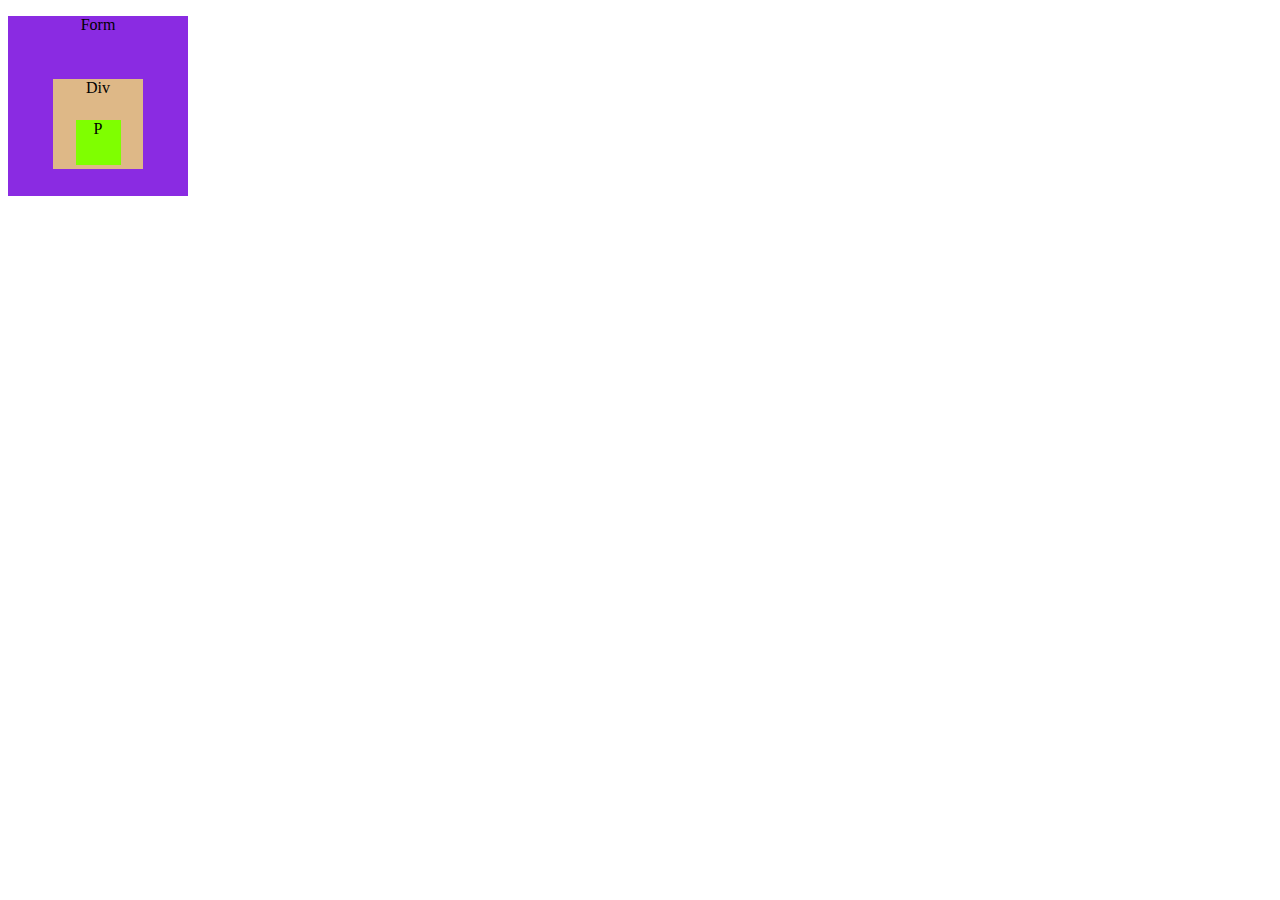
<file: Actividades/practicaEventos/index.html>
<!DOCTYPE html>
<html lang="en">
<head>
    <meta charset="UTF-8">
    <meta name="viewport" content="width=device-width, initial-scale=1.0">
    <title>Practica</title>
    <script src="evento.js"></script>
    <link rel="stylesheet" href="styles.css">
</head>
<body>
    <form class="formulario">
        <p>Form</p>
        <div class="contenedor">
            <p>Div</p>
            <p class="parrafo">P</p>
        </div>
    </form>
</body>
</html>
</file>
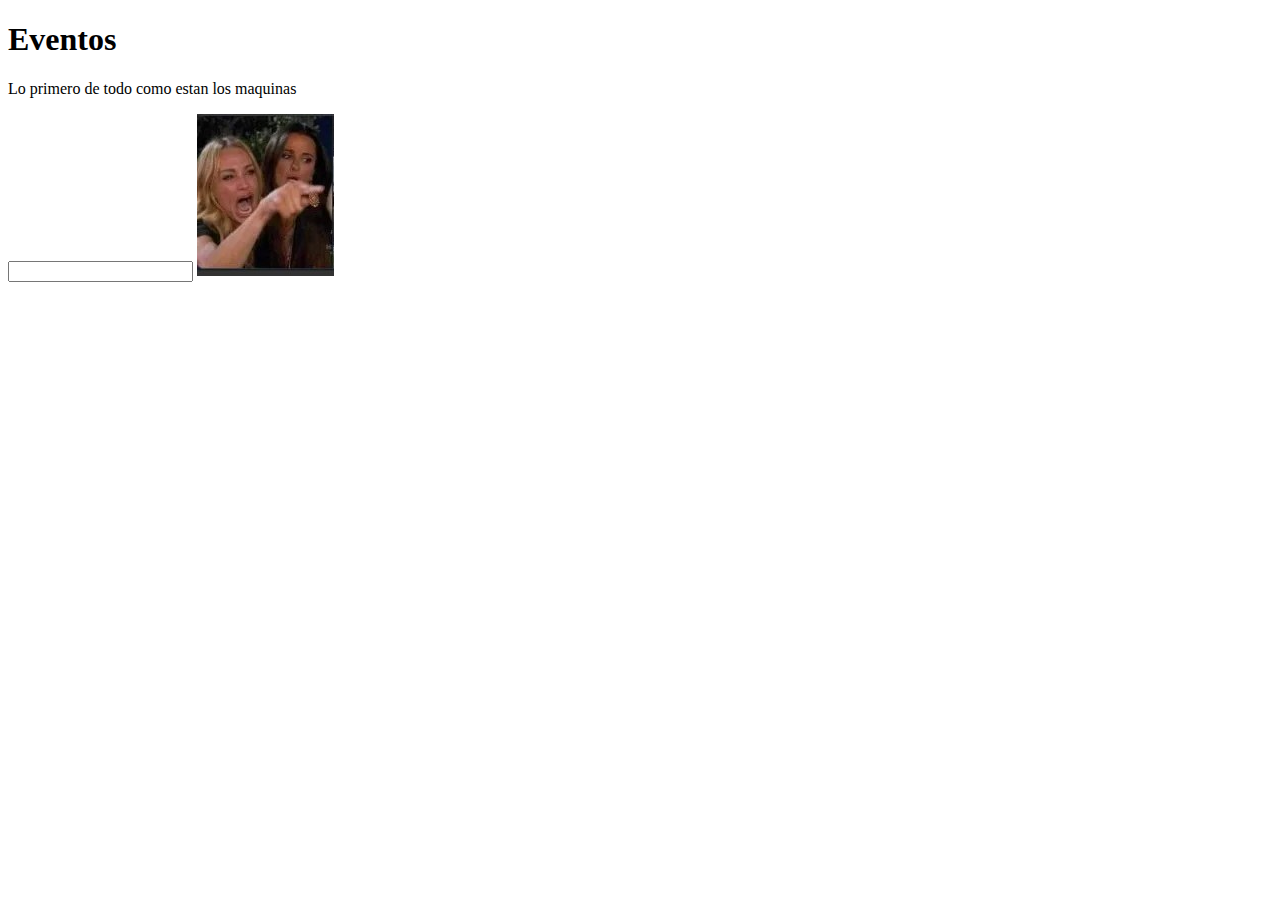
<file: JS/Aprendiendo-JS/Practica UD3/index.html>
<!DOCTYPE html>
<html lang="es">
<head>
    <meta charset="UTF-8">
    <meta name="viewport" content="width=device-width, initial-scale=1.0">
    <title>Practica Eventos</title>
    <script src="./ejercicio9.js" defer></script>
</head>
<body>
    <h1>Eventos</h1>
    <p id="parrafo" class="parrafo">Lo primero de todo como estan los maquinas</p>
    <input type="text">
    <img src="./imagenes/396njf.jpg" id="imagen">
</body>
</html>
</file>
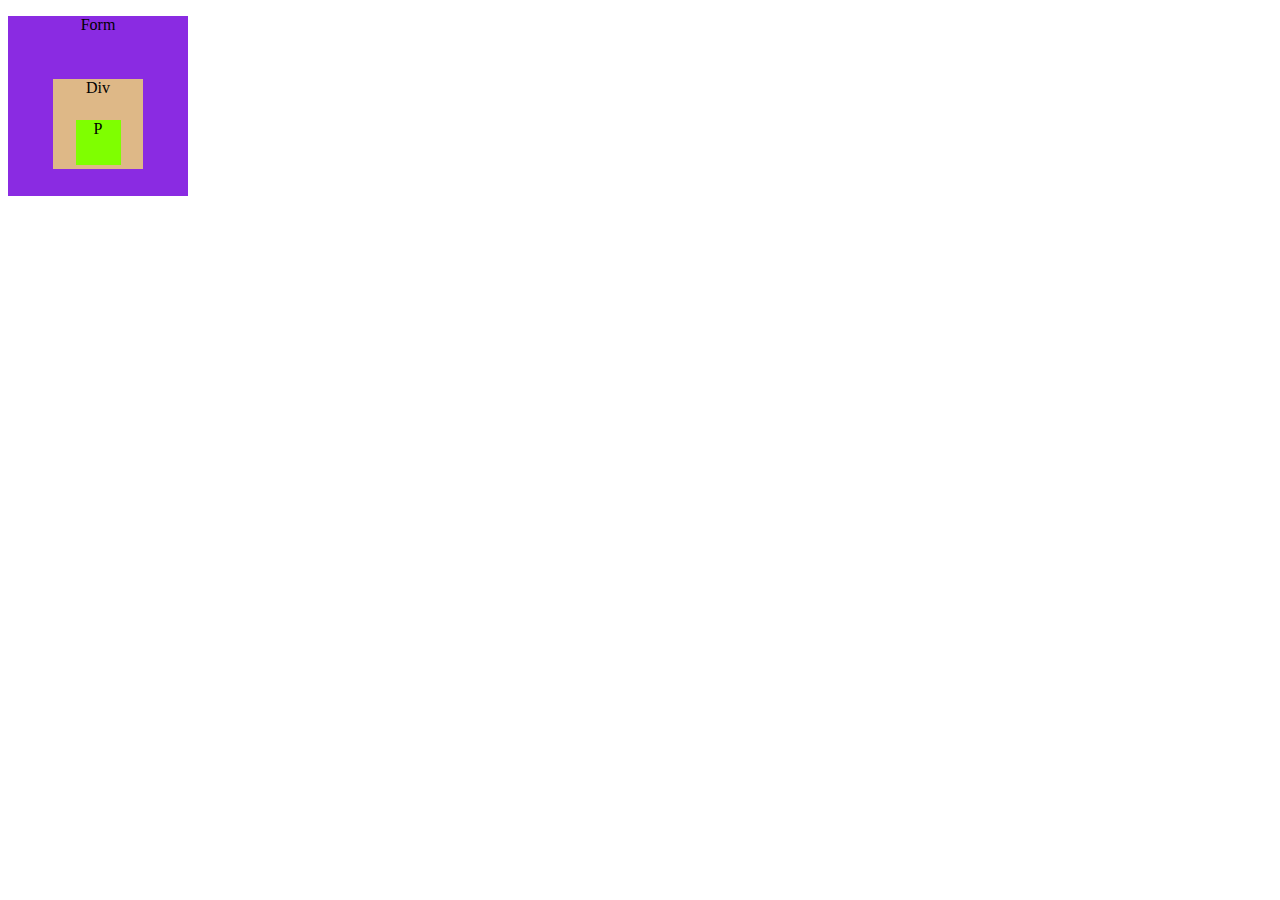
<file: JS/Aprendiendo-JS/Actividades/practicaEventos/index.html>
<!DOCTYPE html>
<html lang="en">
<head>
    <meta charset="UTF-8">
    <meta name="viewport" content="width=device-width, initial-scale=1.0">
    <title>Practica</title>
    <script src="evento.js"></script>
    <link rel="stylesheet" href="styles.css">
</head>
<body>
    <form class="formulario">
        <p>Form</p>
        <div class="contenedor">
            <p>Div</p>
            <p class="parrafo">P</p>
        </div>
    </form>
</body>
</html>
</file>
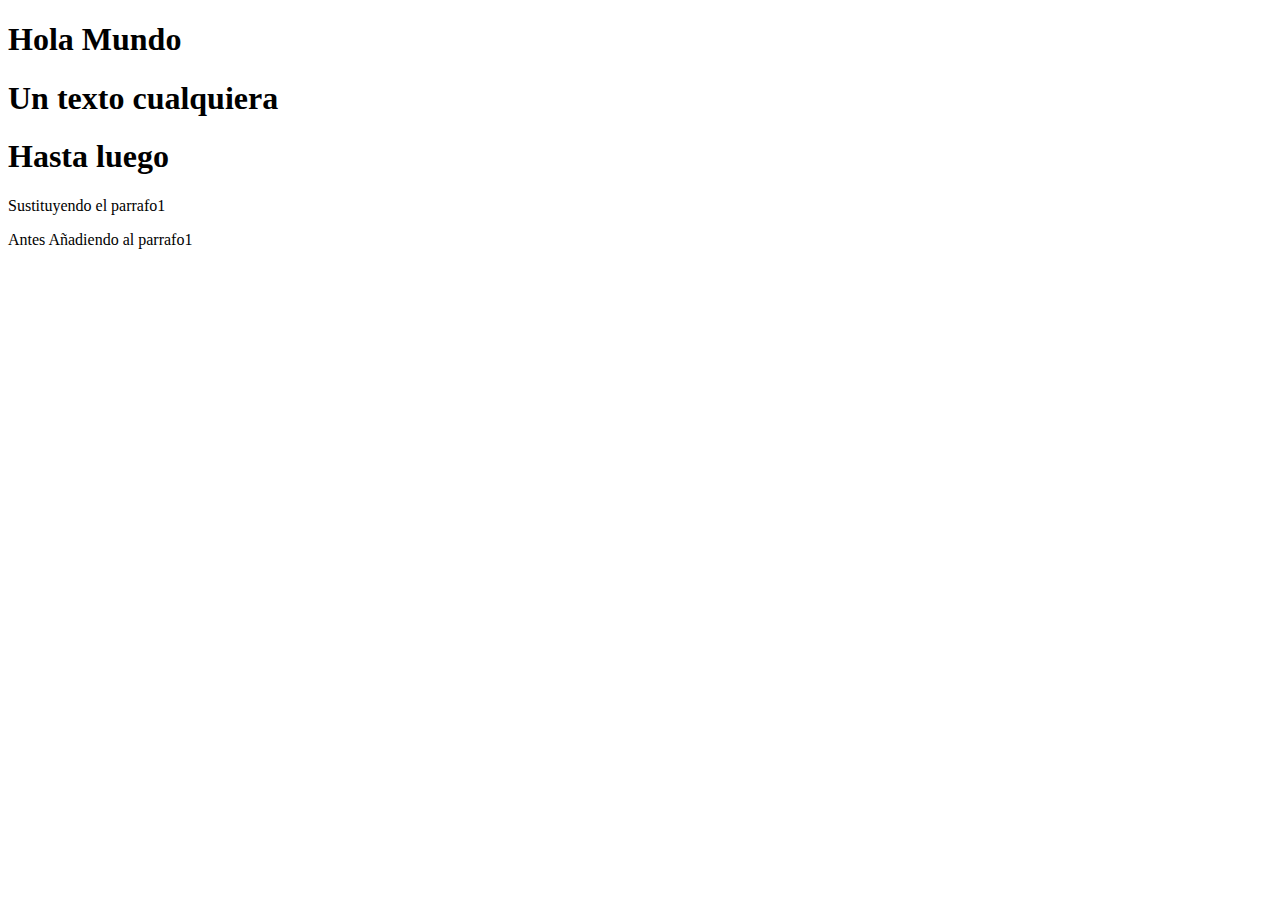
<file: actividad1.2/actividad1.2.html>
<!DOCTYPE html>
<html lang="es">
<head>
    <meta charset="UTF-8">
    <meta http-equiv="X-UA-Compatible" content="IE=edge">
    <meta name="viewport" content="width=device-width, initial-scale=1.0">
    <title>Document</title>
    <script defer src="./modificarTexto.js"></script>
    <script async src="./mensajeConsola.js"></script>
    <script src="./alertas.js"></script>
</head>
<body>
   <h1>Hola Mundo</h1>
   
    <h1> Un texto cualquiera</h1>

   <h1>Hasta luego</h1>

   <p id="parrafo1">Antes</p>
   <p id="parrafo2">Antes</p>
</body>
</html>
</file>
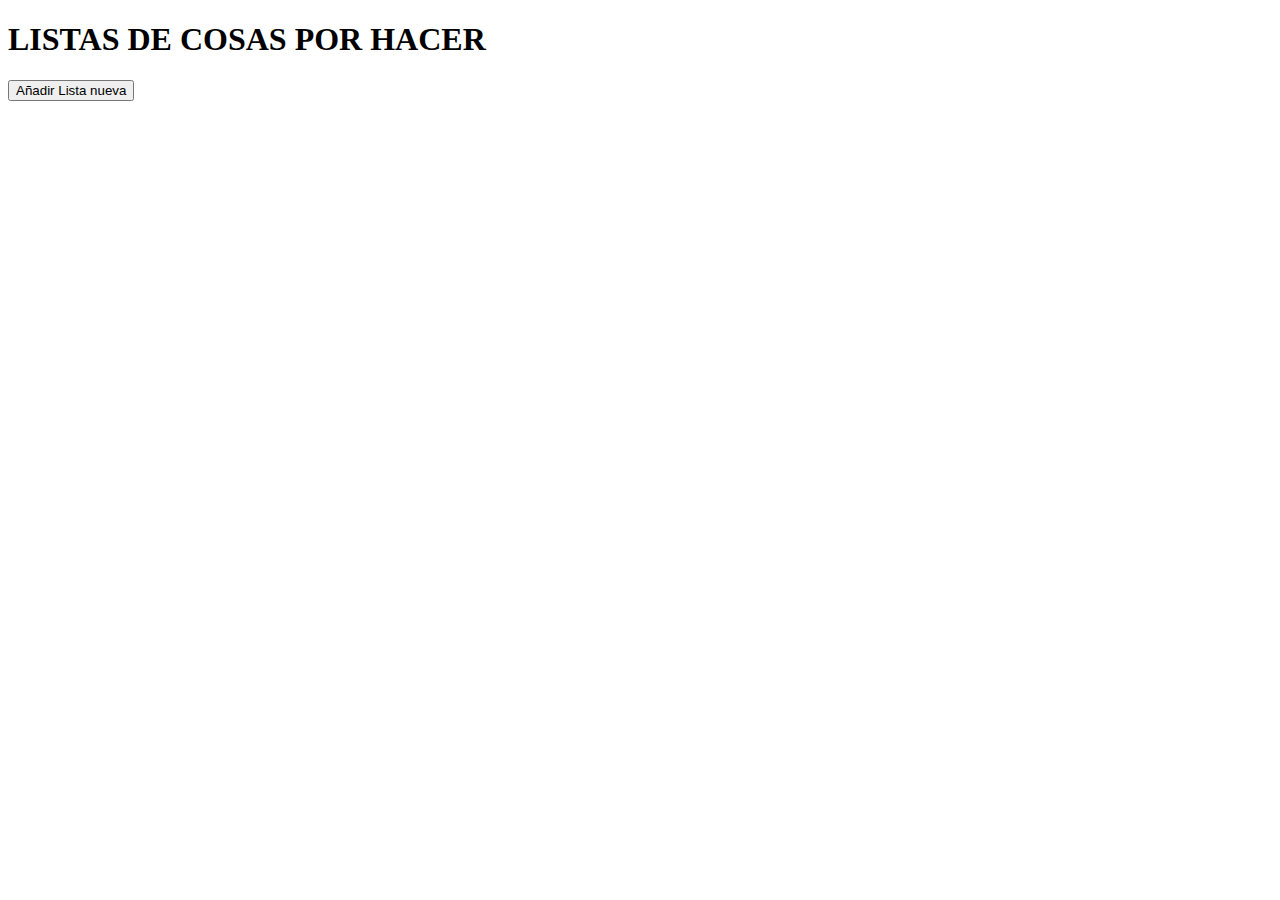
<file: Practica UD3/listaDom.html>
<!DOCTYPE html>
<html lang="es">
<head>
    <meta charset="UTF-8">
    <meta http-equiv="X-UA-Compatible" content="IE=edge">
    <meta name="viewport" content="width=device-width, initial-scale=1.0">
    <title>lista DOM</title>
</head>
<body>
    <h1>LISTAS DE COSAS POR HACER</h1>
    <main>
        <button id="addLista">Añadir Lista nueva</button>
    </main>
</body>
</html>
</file>
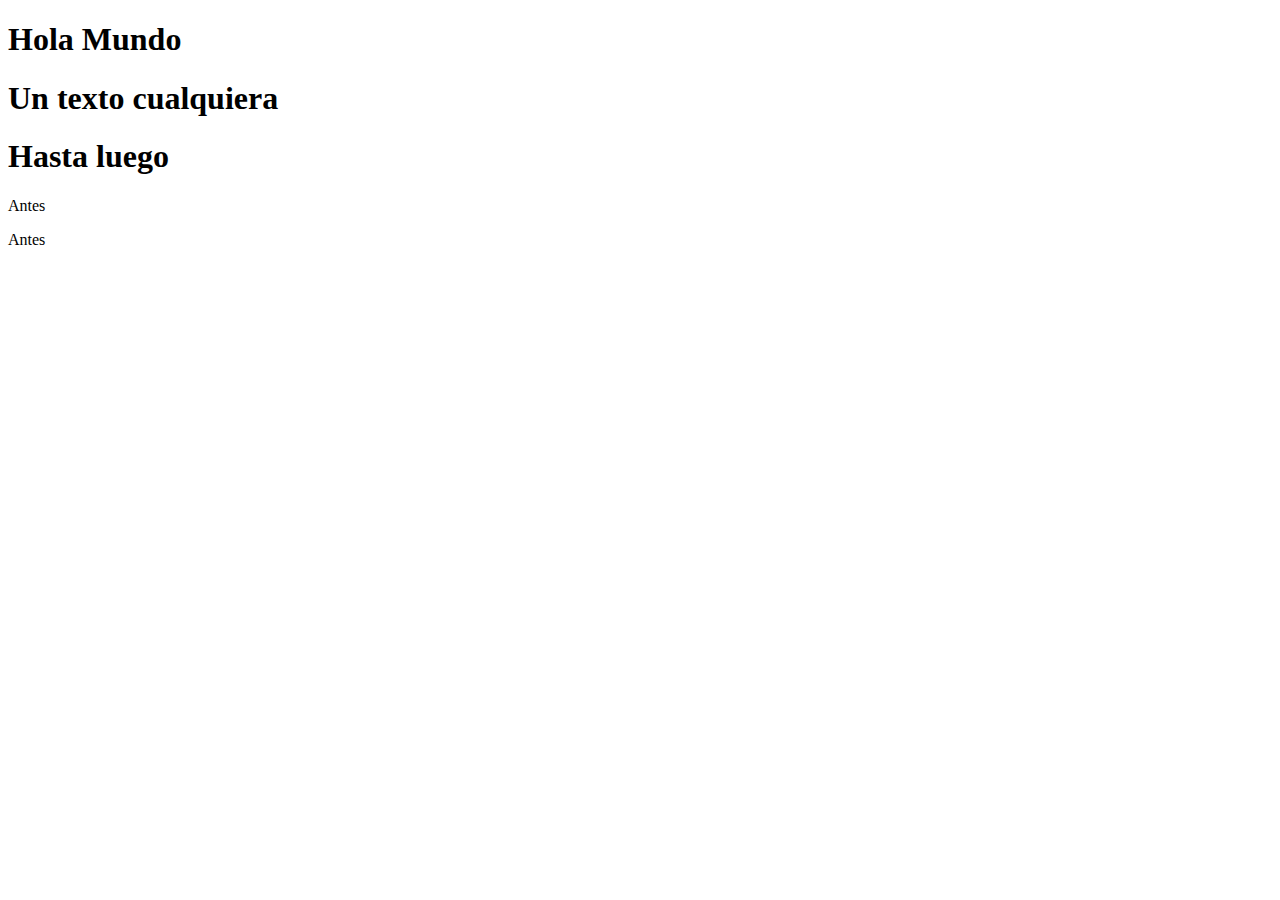
<file: practicaUD2/practicaUD2.html>
<!DOCTYPE html>
<html lang="es">
<head>
    <meta charset="UTF-8">
    <meta http-equiv="X-UA-Compatible" content="IE=edge">
    <meta name="viewport" content="width=device-width, initial-scale=1.0">
    <title>Document</title>
    <script defer src="./practicaUD2.js"></script>
</head>
<body>
   <h1>Hola Mundo</h1>
   
    <h1> Un texto cualquiera</h1>

   <h1>Hasta luego</h1>

   <p id="parrafo1">Antes</p>
   <p id="parrafo2">Antes</p>
</body>
</html>
</file>
<file: Actividades/practicaEventos/styles.css>
.formulario{
    width: 20vh;
    height: 20vh;
    background-color: blueviolet;
    text-align: center;
    justify-items: center;
}
.contenedor{
    width: 10vh;
    height: 10vh;
    background-color: burlywood;
    margin: 5vh;
    position: relative;
}
.parrafo{
    width: 5vh;
    height: 5vh;
    background-color: chartreuse;
    margin: 2.5vh;
    position: relative;
}
</file>
<file: JS/Aprendiendo-JS/Actividades/practicaEventos/styles.css>
.formulario{
    width: 20vh;
    height: 20vh;
    background-color: blueviolet;
    text-align: center;
    justify-items: center;
}
.contenedor{
    width: 10vh;
    height: 10vh;
    background-color: burlywood;
    margin: 5vh;
    position: relative;
}
.parrafo{
    width: 5vh;
    height: 5vh;
    background-color: chartreuse;
    margin: 2.5vh;
    position: relative;
}
</file>
